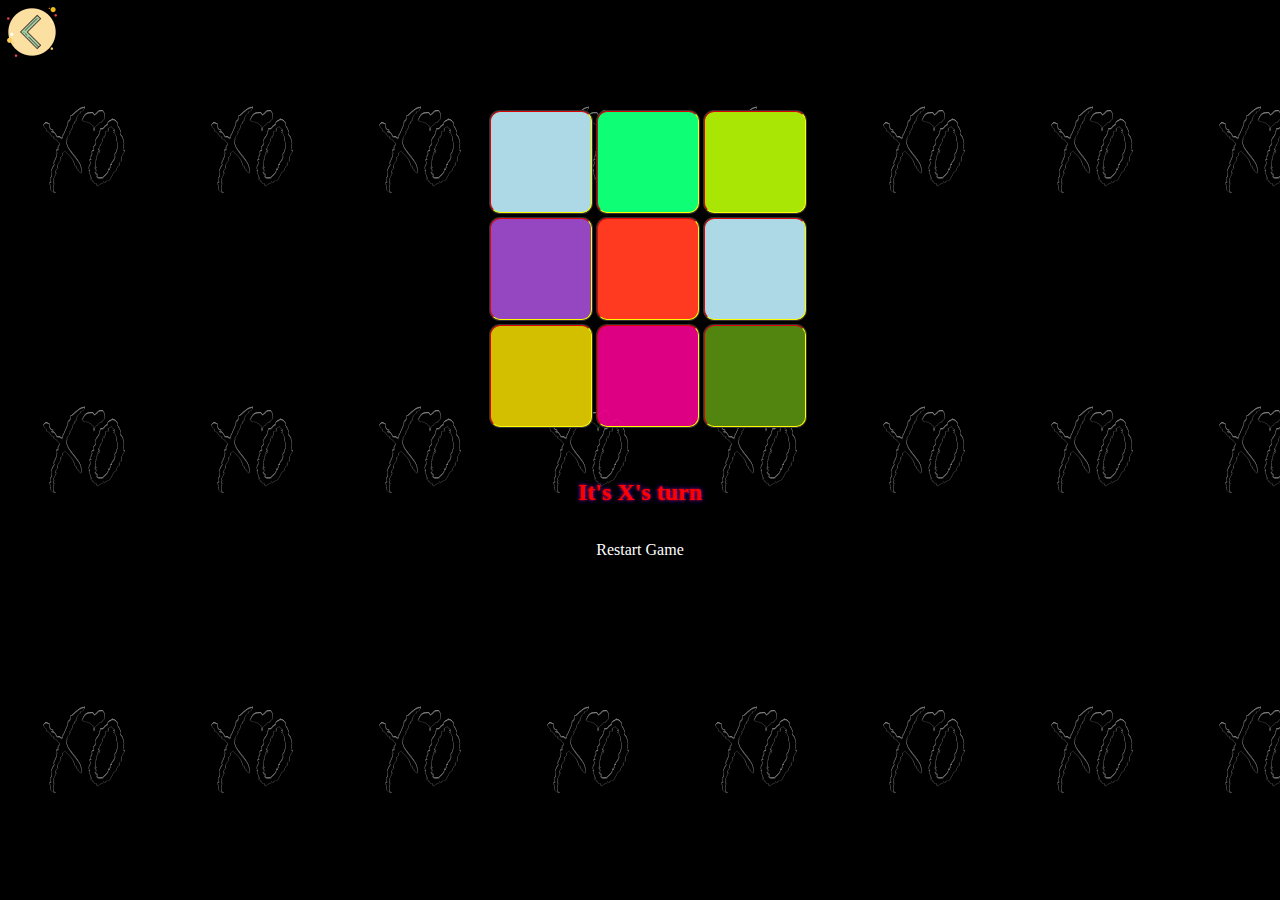
<file: Multiplayer/index.html>
<!doctype html>
<html lang="en">

<head>
    <meta charset="UTF-8">
    <meta name="viewport" content="width=device-width, user-scalable=no, initial-scale=1.0, maximum-scale=1.0, minimum-scale=1.0">
    <meta http-equiv="X-UA-Compatible" content="ie=edge">
    <title>Tic Tac Toe</title>
    <link rel="stylesheet" href="Style.css">
</head>

<body>
    <section>
        <a href="../welcome.html" class="back"><img src="back.ico"></a>
        <h1 class="game--title">Tic Tac Toe</h1>
        <div class="game--container">
            <div data-cell-index="0" class="cell1"></div>
            <div data-cell-index="1" class="cell2"></div>
            <div data-cell-index="2" class="cell3"></div>
            <div data-cell-index="3" class="cell4"></div>
            <div data-cell-index="4" class="cell5"></div>
            <div data-cell-index="5" class="cell6"></div>
            <div data-cell-index="6" class="cell7"></div>
            <div data-cell-index="7" class="cell8"></div>
            <div data-cell-index="8" class="cell9"></div>
        </div>
        <div class="endgame">
            <div class="text"></div>
        </div>
        <h2 class="game--status"></h2>
        <button class="game--restart">Restart Game</button>
    </section>

    <script src="Script.js"></script>
</body>

</html>
</file>
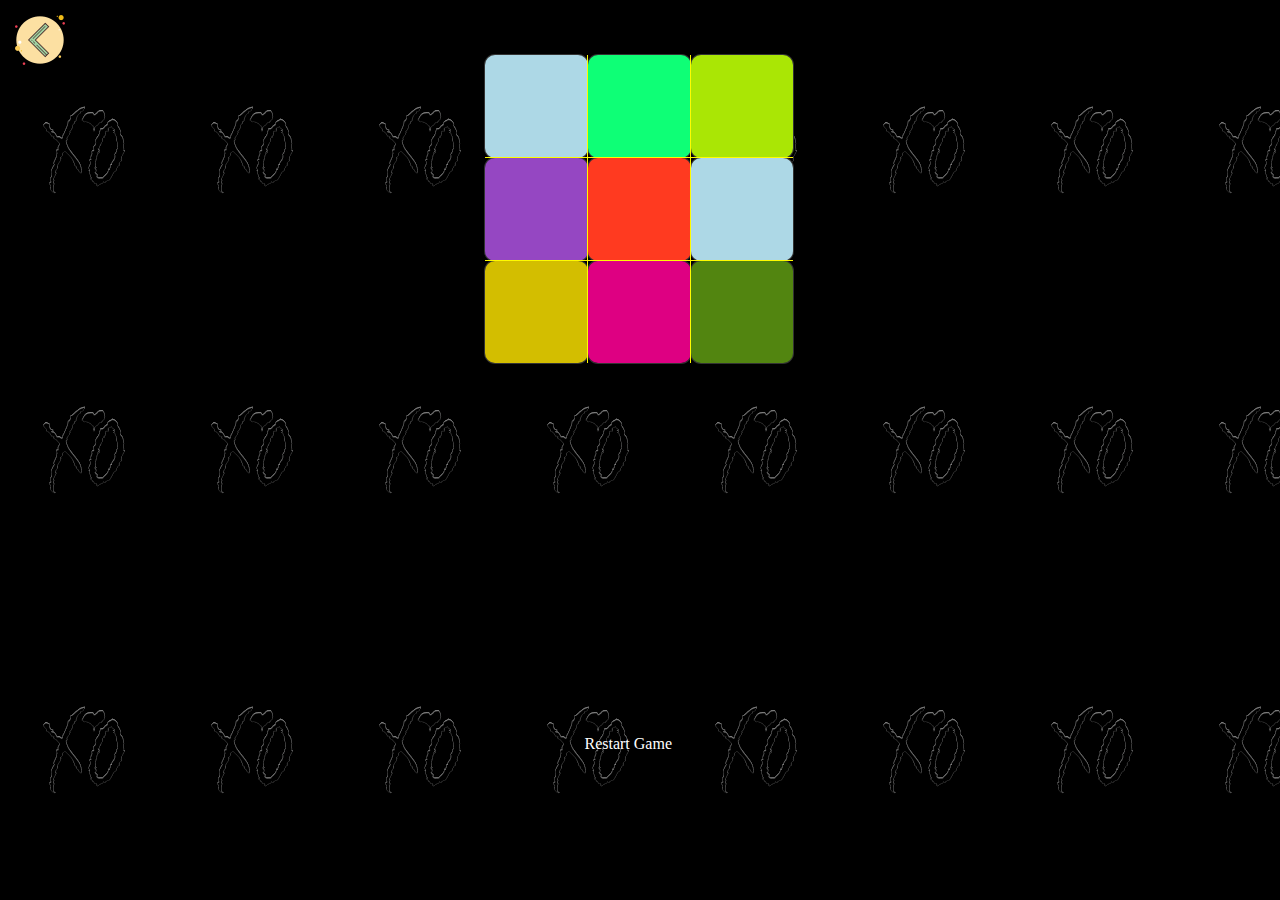
<file: Single/index.html>
<!DOCTYPE html>

<html>

<head>
    <meta charset="UTF-8">
    <title>Tic Tac Toe</title>

    <link rel="stylesheet" href="Style.css">

</head>

<body>
    <a href="../welcome.html"><img src="back.ico"></a>
    <section>
        <table class="game--container">
            <tr>
                <td class="cell cell1" id="0"></td>
                <td class="cell cell2" id="1"></td>
                <td class="cell cell3" id="2"></td>
            </tr>
            <tr>
                <td class="cell cell4" id="3"></td>
                <td class="cell cell5" id="4"></td>
                <td class="cell cell6" id="5"></td>
            </tr>
            <tr>
                <td class="cell cell7" id="6"></td>
                <td class="cell cell8" id="7"></td>
                <td class="cell cell9" id="8"></td>
            </tr>
        </table>
        <div class="endgame">
            <div class="text"></div>
        </div>
        <h2 class="game--status"></h2>
        <button onClick="startGame()" class="game--restart">Restart Game</button>
    </section>

    <script src="Script.js"></script>
</body>

</html>
</file>
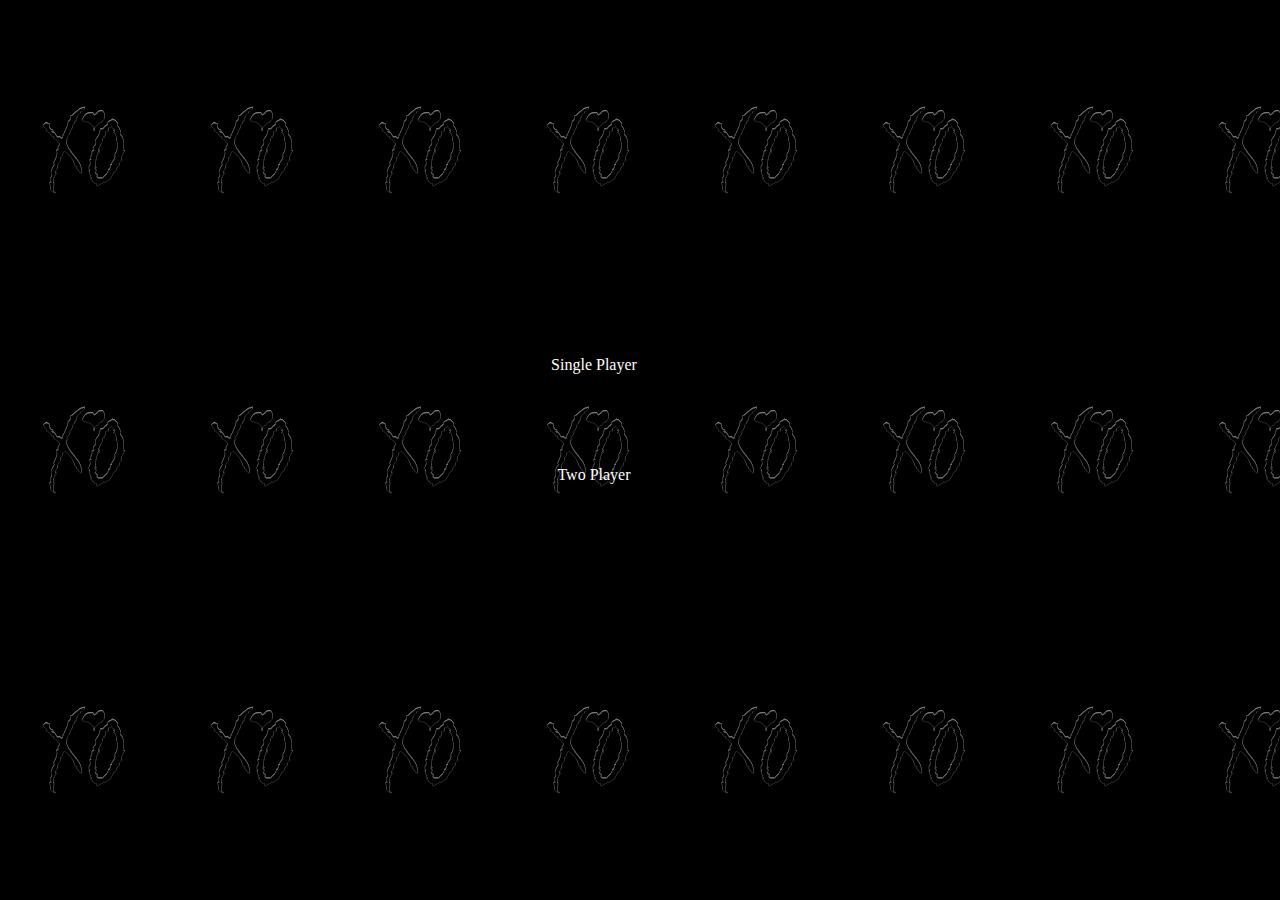
<file: Welcome.html>
<!DOCTYPE html>
<html lang="en">

<head>
    <meta charset="UTF-8">
    <meta http-equiv="X-UA-Compatible" content="IE=edge">
    <meta name="viewport" content="width=<device-width>, initial-scale=1.0">
    <title>Welcome Page</title>
    <link rel="stylesheet" href="Style.css">
</head>

<body>
    <div class="main">
        <a href="Single/index.html"><button class="single">Single Player</button></a>
        <a href="Multiplayer/index.html"><button class="two">Two Player</button></a>
    </div>
</body>

</html>
</file>
<file: Multiplayer/Style.css>
@keyframes example {
    50% {
        background-color: red;
    }
    100% {
        background-color: yellow;
    }
}

body {
    font-family: "Arial", sans-serif;
    background-image: url("XO.png");
}

section {
    text-align: center;
}

.back {
    position: absolute;
    top: 0;
    left: 0;
}

.game--container {
    display: grid;
    grid-template-columns: repeat(3, auto);
    width: 306px;
    margin: 50px auto;
}

.cell1,
.cell2,
.cell3,
.cell4,
.cell5,
.cell6,
.cell7,
.cell8,
.cell9 {
    font-family: "Chiller", cursive;
    border-radius: 10px;
}

.cell1,
.cell2,
.cell3 {
    width: 100px;
    height: 100px;
    box-shadow: 0 0 0 1px #333333;
    border-top: 1px solid #dd0505;
    border-bottom: 1px solid #fffb00;
    border-left: 1px solid #dd0505;
    border-right: 1px solid #fffb00;
    cursor: pointer;
    line-height: 100px;
    font-size: 60px;
}

.cell4,
.cell5,
.cell6 {
    width: 100px;
    height: 100px;
    box-shadow: 0 0 0 1px #333333;
    border-top: 1px solid #dd0505;
    border-bottom: 1px solid #fffb00;
    border-left: 1px solid #dd0505;
    border-right: 1px solid #fffb00;
    cursor: pointer;
    line-height: 100px;
    font-size: 60px;
}

.cell7,
.cell8,
.cell9 {
    width: 100px;
    height: 100px;
    box-shadow: 0 0 0 1px #333333;
    border-top: 1px solid #dd0505;
    border-bottom: 1px solid #fffb00;
    border-left: 1px solid #dd0505;
    border-right: 1px solid #fffb00;
    cursor: pointer;
    line-height: 100px;
    font-size: 60px;
}

.cell1 {
    background-color: lightblue;
    margin: 2.5px;
    animation-name: example;
    animation-duration: 4s;
}

.cell2 {
    background-color: rgb(14, 255, 118);
    margin: 2.5px;
    animation-name: example;
    animation-duration: 4s;
}

.cell3 {
    background-color: rgb(170, 230, 5);
    margin: 2.5px;
    animation-name: example;
    animation-duration: 4s;
}

.cell4 {
    background-color: rgb(149, 71, 194);
    margin: 2.5px;
    animation-name: example;
    animation-duration: 4s;
}

.cell5 {
    background-color: rgb(255, 58, 32);
    margin: 2.5px;
    animation-name: example;
    animation-duration: 4s;
}

.cell6 {
    background-color: lightblue;
    margin: 2.5px;
    animation-name: example;
    animation-duration: 4s;
}

.cell7 {
    background-color: rgb(211, 190, 0);
    margin: 2.5px;
    animation-name: example;
    animation-duration: 4s;
}

.cell8 {
    background-color: rgba(238, 0, 139, 0.932);
    margin: 2.5px;
    animation-name: example;
    animation-duration: 4s;
}

.cell9 {
    background-color: rgb(82, 133, 16);
    margin: 2.5px;
    animation-name: example;
    animation-duration: 4s;
}

.game--status {
    color: red;
    font-family: "Ravie", cursive;
    text-shadow: 0 0 3px #FF0000, 0 0 5px #0000FF;
}

.game--restart {
    border-radius: 5px;
    background: transparent;
    font-family: "Algerian", cursive;
    border: none;
    color: white;
    padding: 15px 32px;
    text-align: center;
    text-decoration: none;
    display: inline-block;
    font-size: 16px;
    transition-duration: 1s;
}

.game--restart:hover {
    background-color: #4CAF50;
    box-shadow: 0 6px 16px 0 rgba(81, 255, 110, 0.945), 0 10px 50px 0 rgb(124, 255, 107);
}
</file>
<file: Single/Style.css>
@keyframes example {
    50% {
        background-color: red;
    }
    100% {
        background-color: yellow;
    }
}

body {
    font-family: "Arial", sans-serif;
    background-image: url("XO.png");
}

td {
    border: 2px solid #333;
    height: 100px;
    width: 100px;
    text-align: center;
    vertical-align: middle;
    font-family: "Comic Sans MS", cursive, sans-serif;
    font-size: 70px;
    cursor: pointer;
}

table {
    border-collapse: collapse;
    position: absolute;
    left: 50%;
    margin-left: -155px;
    top: 55px;
}

table tr:first-child td {
    border-top: 0;
}

table tr:last-child td {
    border-bottom: 0;
}

table tr td:first-child {
    border-left: 0;
}

table tr td:last-child {
    border-right: 0;
}

.endgame {
    display: none;
    width: 200px;
    top: 120px;
    background-color: rgba(88, 255, 144, 0.8);
    position: absolute;
    left: 50%;
    margin-left: -100px;
    padding-top: 50px;
    padding-bottom: 50px;
    text-align: center;
    border-radius: 5px;
    color: white;
    font-size: 2em;
}

.cell {
    font-family: "Chiller", cursive;
    border-radius: 10px;
}

.cell1,
.cell2,
.cell3 {
    width: 100px;
    height: 100px;
    box-shadow: 0 0 0 1px #333333;
    border-top: 1px solid #dd0505;
    border-bottom: 1px solid #fffb00;
    border-left: 1px solid #dd0505;
    border-right: 1px solid #fffb00;
    cursor: pointer;
    line-height: 100px;
    font-size: 60px;
}

.cell4,
.cell5,
.cell6 {
    width: 100px;
    height: 100px;
    box-shadow: 0 0 0 1px #333333;
    border-top: 1px solid #dd0505;
    border-bottom: 1px solid #fffb00;
    border-left: 1px solid #dd0505;
    border-right: 1px solid #fffb00;
    cursor: pointer;
    line-height: 100px;
    font-size: 60px;
}

.cell7,
.cell8,
.cell9 {
    width: 100px;
    height: 100px;
    box-shadow: 0 0 0 1px #333333;
    border-top: 1px solid #dd0505;
    border-bottom: 1px solid #fffb00;
    border-left: 1px solid #dd0505;
    border-right: 1px solid #fffb00;
    cursor: pointer;
    line-height: 100px;
    font-size: 60px;
}

.cell1 {
    background-color: lightblue;
    margin: 2.5px;
    animation-name: example;
    animation-duration: 4s;
}

.cell2 {
    background-color: rgb(14, 255, 118);
    margin: 2.5px;
    animation-name: example;
    animation-duration: 4s;
}

.cell3 {
    background-color: rgb(170, 230, 5);
    margin: 2.5px;
    animation-name: example;
    animation-duration: 4s;
}

.cell4 {
    background-color: rgb(149, 71, 194);
    margin: 2.5px;
    animation-name: example;
    animation-duration: 4s;
}

.cell5 {
    background-color: rgb(255, 58, 32);
    margin: 2.5px;
    animation-name: example;
    animation-duration: 4s;
}

.cell6 {
    background-color: lightblue;
    margin: 2.5px;
    animation-name: example;
    animation-duration: 4s;
}

.cell7 {
    background-color: rgb(211, 190, 0);
    margin: 2.5px;
    animation-name: example;
    animation-duration: 4s;
}

.cell8 {
    background-color: rgba(238, 0, 139, 0.932);
    margin: 2.5px;
    animation-name: example;
    animation-duration: 4s;
}

.cell9 {
    background-color: rgb(82, 133, 16);
    margin: 2.5px;
    animation-name: example;
    animation-duration: 4s;
}

.game--status {
    color: red;
    font-family: "Ravie", cursive;
    text-shadow: 0 0 3px #FF0000, 0 0 5px #0000FF;
}

.game--restart {
    border-radius: 5px;
    background: transparent;
    font-family: "Algerian", cursive;
    border: none;
    color: white;
    padding: 15px 32px;
    text-align: center;
    text-decoration: none;
    display: inline-block;
    font-size: 16px;
    transition-duration: 1s;
    position: absolute;
    top: 80%;
    right: 45%;
}

.game--restart:hover {
    background-color: #4CAF50;
    box-shadow: 0 6px 16px 0 rgba(81, 255, 110, 0.945), 0 10px 50px 0 rgb(124, 255, 107);
}
</file>
<file: Style.css>
body {
    background-image: url(XO.png);
}

a {
    text-decoration: none;
    color: lightseagreen;
}

.main {
    display: grid;
    text-align: center;
    position: absolute;
    top: 35%;
    width: 90%;
    text-align: center;
    margin-left: 10px;
}

.single {
    width: 200px;
    height: 100px;
    border-radius: 5px;
    background: transparent;
    font-family: "Algerian", cursive;
    border: none;
    color: white;
    padding: 15px 32px;
    text-align: center;
    text-decoration: none;
    display: inline-block;
    font-size: 16px;
    transition-duration: 1s;
    margin-bottom: 10px;
}

.two {
    width: 200px;
    height: 100px;
    border-radius: 5px;
    background: transparent;
    font-family: "Algerian", cursive;
    border: none;
    color: white;
    padding: 15px 32px;
    text-align: center;
    text-decoration: none;
    display: inline-block;
    font-size: 16px;
    transition-duration: 1s;
}

.single:hover {
    background-color: aqua;
    color: teal;
}

.two:hover {
    background-color: aquamarine;
    color: teal;
}
</file>
